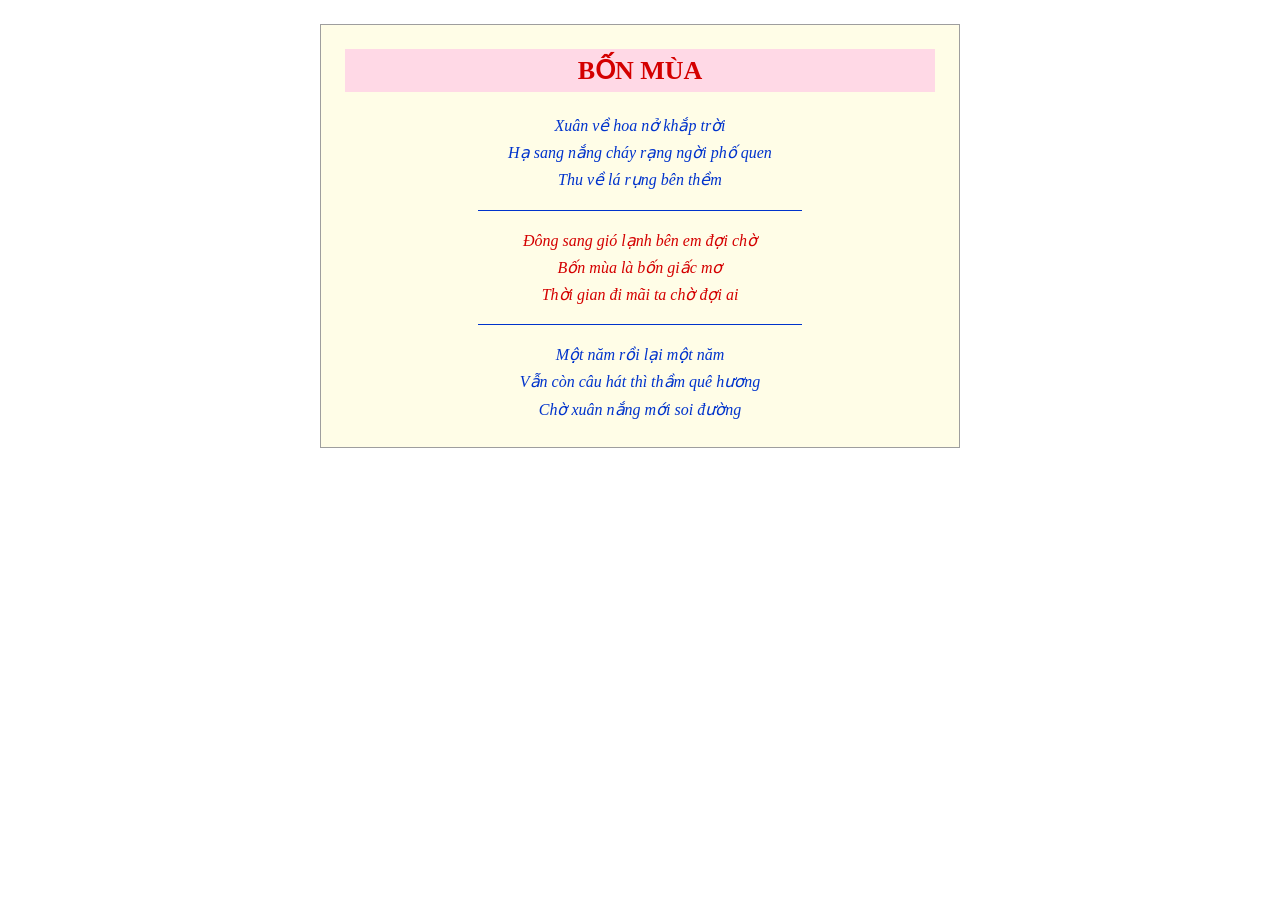
<file: ex01/index.html>
<!DOCTYPE html>
<html lang="vi">
<head>
  <meta charset="UTF-8">
  <meta name="viewport" content="width=device-width, initial-scale=1.0">
  <title>Bốn mùa</title>
  <link rel="stylesheet" href="css/style.css">
</head>
<body>
  <article class="khung-tho">
    <h1>BỐN MÙA</h1>

    <p class="kho xanh">
      Xuân về hoa nở khắp trời<br>
      Hạ sang nắng cháy rạng ngời phố quen<br>
      Thu về lá rụng bên thềm
    </p>

    <hr>

    <p class="kho do">
      Đông sang gió lạnh bên em đợi chờ<br>
      Bốn mùa là bốn giấc mơ<br>
      Thời gian đi mãi ta chờ đợi ai
    </p>

    <hr>

    <p class="kho xanh">
      Một năm rồi lại một năm<br>
      Vẫn còn câu hát thì thầm quê hương<br>
      Chờ xuân nắng mới soi đường
    </p>
  </article>
</body>
</html>
</file>
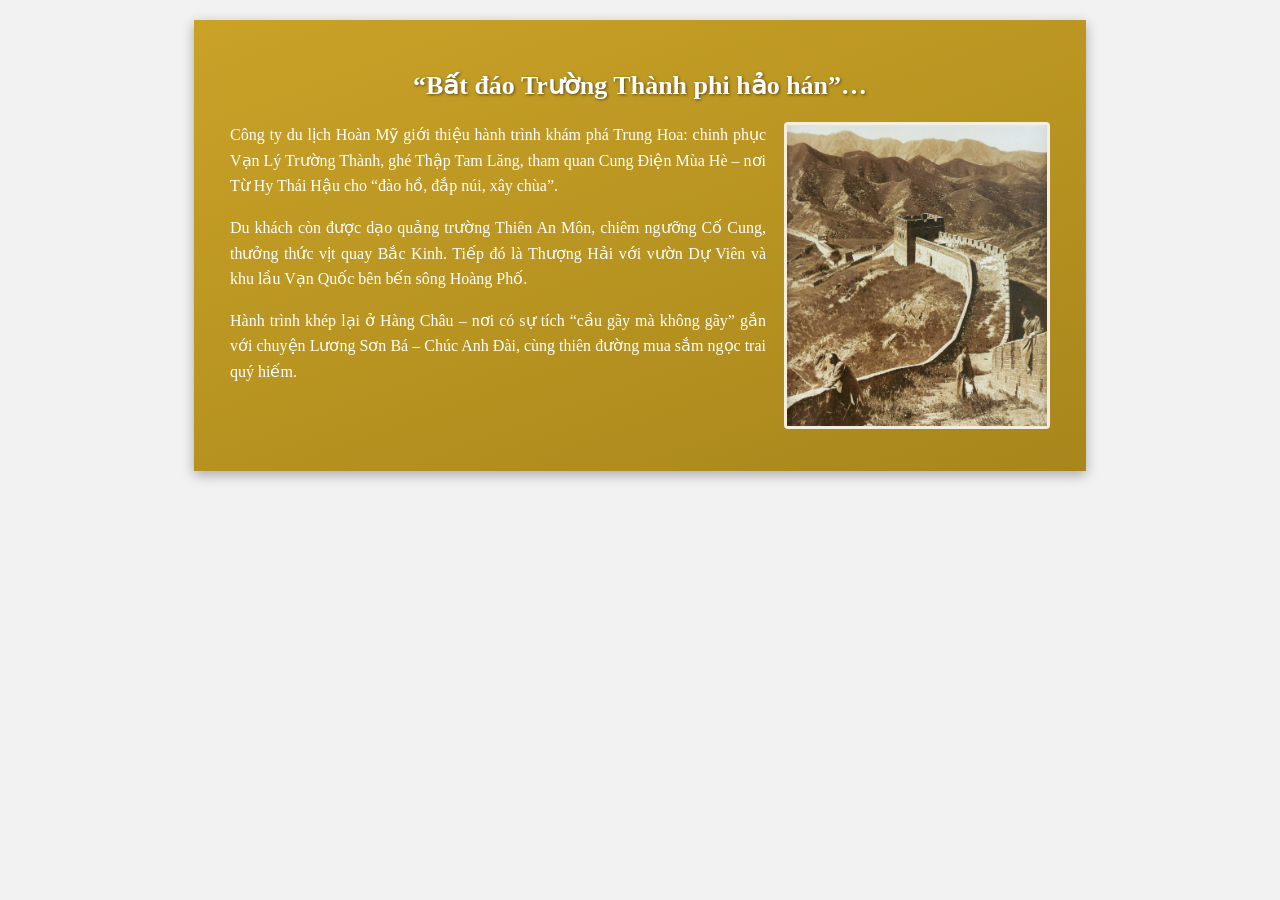
<file: ex02/index.html>
<!DOCTYPE html>
<html lang="vi">
<head>
  <meta charset="UTF-8">
  <meta name="viewport" content="width=device-width, initial-scale=1.0">
  <title>Quảng cáo tour du lịch “Hành trình Trung Hoa”</title>
  <link rel="stylesheet" href="css/style.css">
</head>
<body>
  <article class="banner">
    <h1>“Bất đáo Trường Thành phi hảo hán”…</h1>

    <img class="anh-noi" src="images/greatwall.jpg" alt="Vạn Lý Trường Thành">

    <p>Công ty du lịch Hoàn Mỹ giới thiệu hành trình khám phá Trung Hoa: chinh phục Vạn Lý Trường Thành, ghé Thập Tam Lăng, tham quan Cung Điện Mùa Hè – nơi Từ Hy Thái Hậu cho “đào hồ, đắp núi, xây chùa”.</p>

    <p>Du khách còn được dạo quảng trường Thiên An Môn, chiêm ngưỡng Cố Cung, thưởng thức vịt quay Bắc Kinh. Tiếp đó là Thượng Hải với vườn Dự Viên và khu lầu Vạn Quốc bên bến sông Hoàng Phố.</p>

    <p>Hành trình khép lại ở Hàng Châu – nơi có sự tích “cầu gãy mà không gãy” gắn với chuyện Lương Sơn Bá – Chúc Anh Đài, cùng thiên đường mua sắm ngọc trai quý hiếm.</p>
  </article>
</body>
</html>
</file>
<file: ex01/css/style.css>
/* Biến màu dùng chung cho cả trang */
:root {
  --mau-do: #D40000;
  --mau-xanh: #0033CC;
  --nen-khung: #FFFDE7;
  --nen-tieu-de: #FFD9E6;
  --vien-khung: #9E9E9E;
}

/* Căn giữa khung bài thơ bằng Flexbox */
body {
  display: flex;
  justify-content: center;
  margin: 0;
  padding: 24px;
  font-family: "Times New Roman", serif;
}

/* Khung bao bài thơ */
.khung-tho {
  box-sizing: border-box;
  width: 100%;
  max-width: 640px;
  padding: 24px;
  text-align: center;
  background: var(--nen-khung);
  border: 1px solid var(--vien-khung);
}

/* Tiêu đề: dải băng hồng */
h1 {
  margin: 0 0 20px;
  padding: 6px 0;
  font-size: 26px;
  color: var(--mau-do);
  background: var(--nen-tieu-de);
}

/* Định dạng chung cho mỗi khổ thơ */
.kho {
  margin: 0;
  font-style: italic;
  line-height: 1.7;
}

/* Khổ 1 và khổ 3: chữ xanh */
.xanh {
  color: var(--mau-xanh);
}

/* Khổ 2: chữ đỏ */
.do {
  color: var(--mau-do);
}

/* Đường kẻ ngang giữa các khổ thơ */
hr {
  width: 55%;
  margin: 16px auto;
  border: none;
  border-top: 1px solid var(--mau-xanh);
}
</file>
<file: ex02/css/style.css>
body {
  background: #f2f2f2;
  font-family: "Times New Roman", serif;
}

/* Khung quảng cáo */
.banner {
  max-width: 820px;
  margin: 20px auto;
  padding: 28px 36px;
  color: #FFFFFF;
  background: linear-gradient(160deg, #C9A227, #A8861B);
  box-shadow: 0 4px 12px rgba(0, 0, 0, 0.3);
  overflow: hidden;
}

/* Tiêu đề */
h1 {
  text-align: center;
  font-size: 26px;
  text-shadow: 1px 1px 3px rgba(0, 0, 0, 0.5);
}

/* Đoạn văn */
p {
  text-align: justify;
  line-height: 1.6;
}

/* Ảnh nổi bên phải */
.anh-noi {
  float: right;
  width: 260px;
  margin: 0 0 14px 18px;
  border: 3px solid rgba(255, 255, 255, 0.85);
  border-radius: 4px;
}

/* Màn hình nhỏ */
@media (max-width: 600px) {
  .banner {
    padding: 16px;
  }

  .anh-noi {
    width: 40%;
  }
}
</file>
